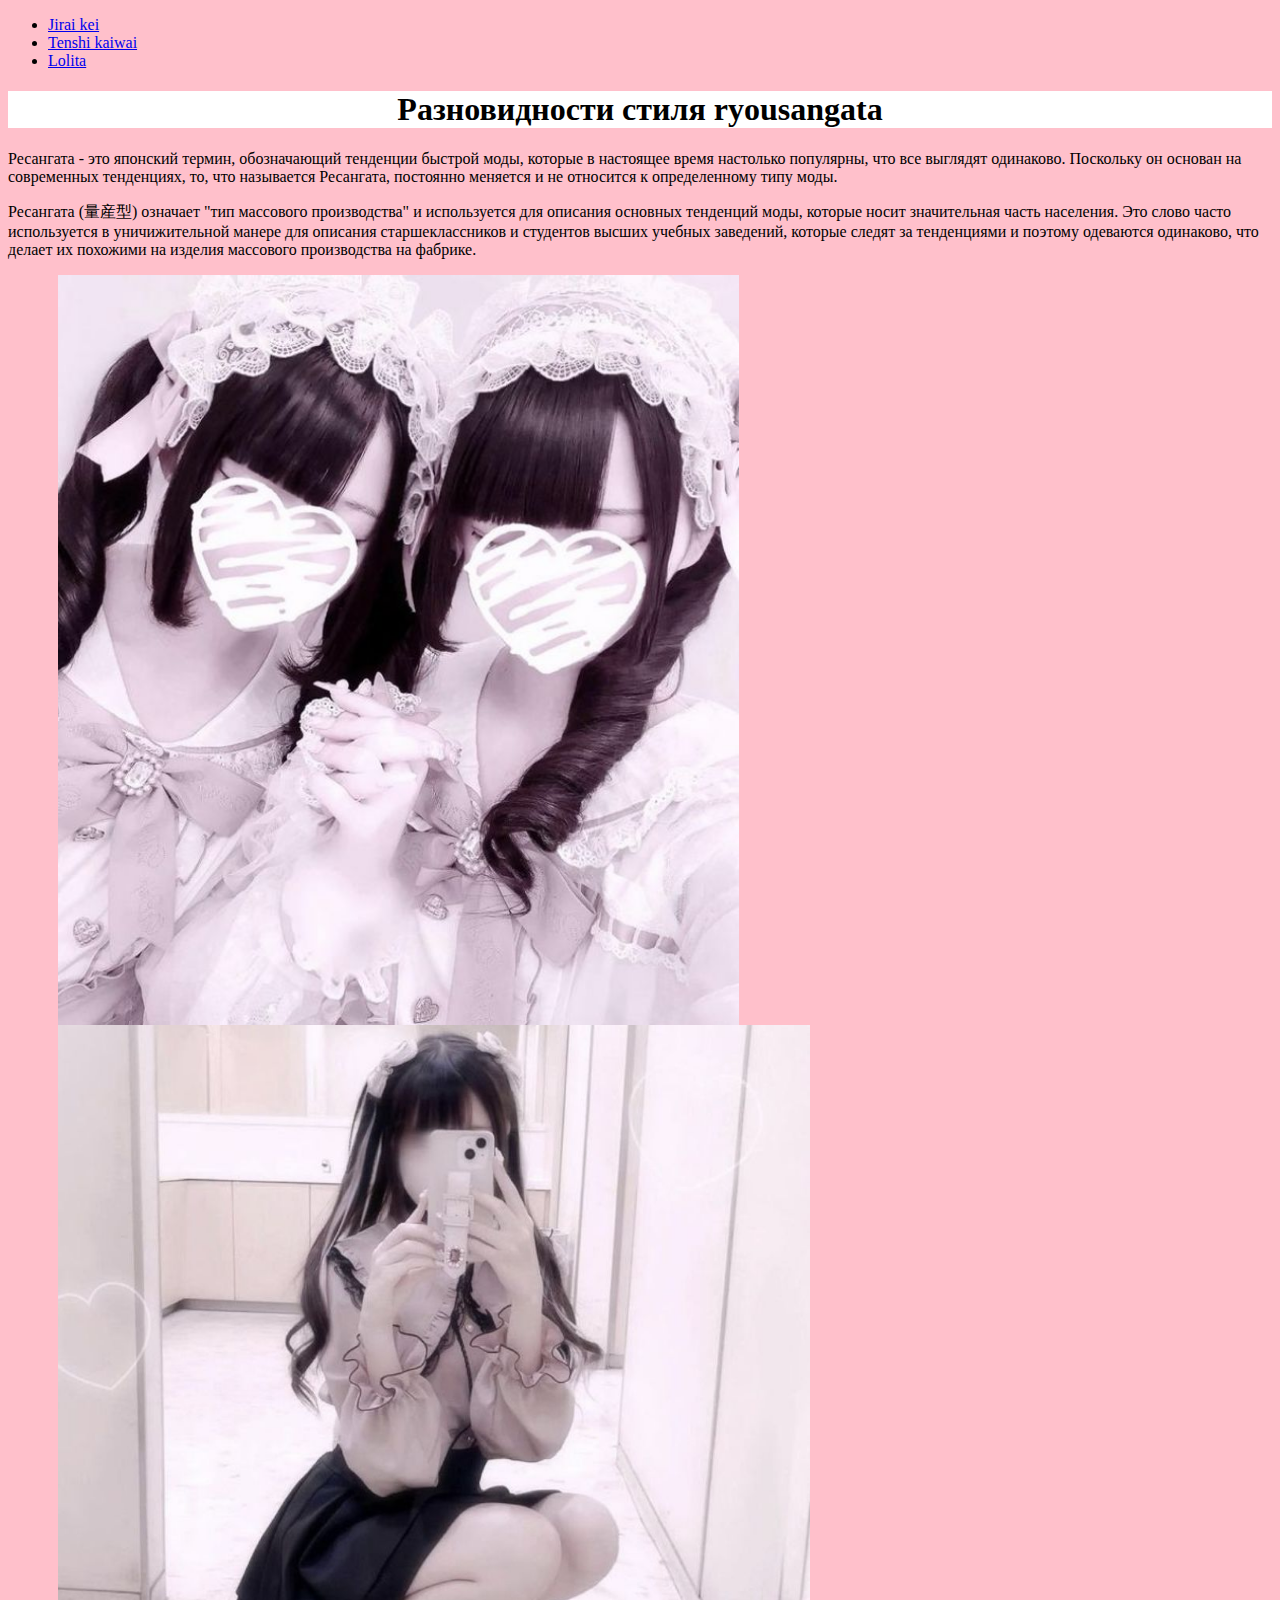
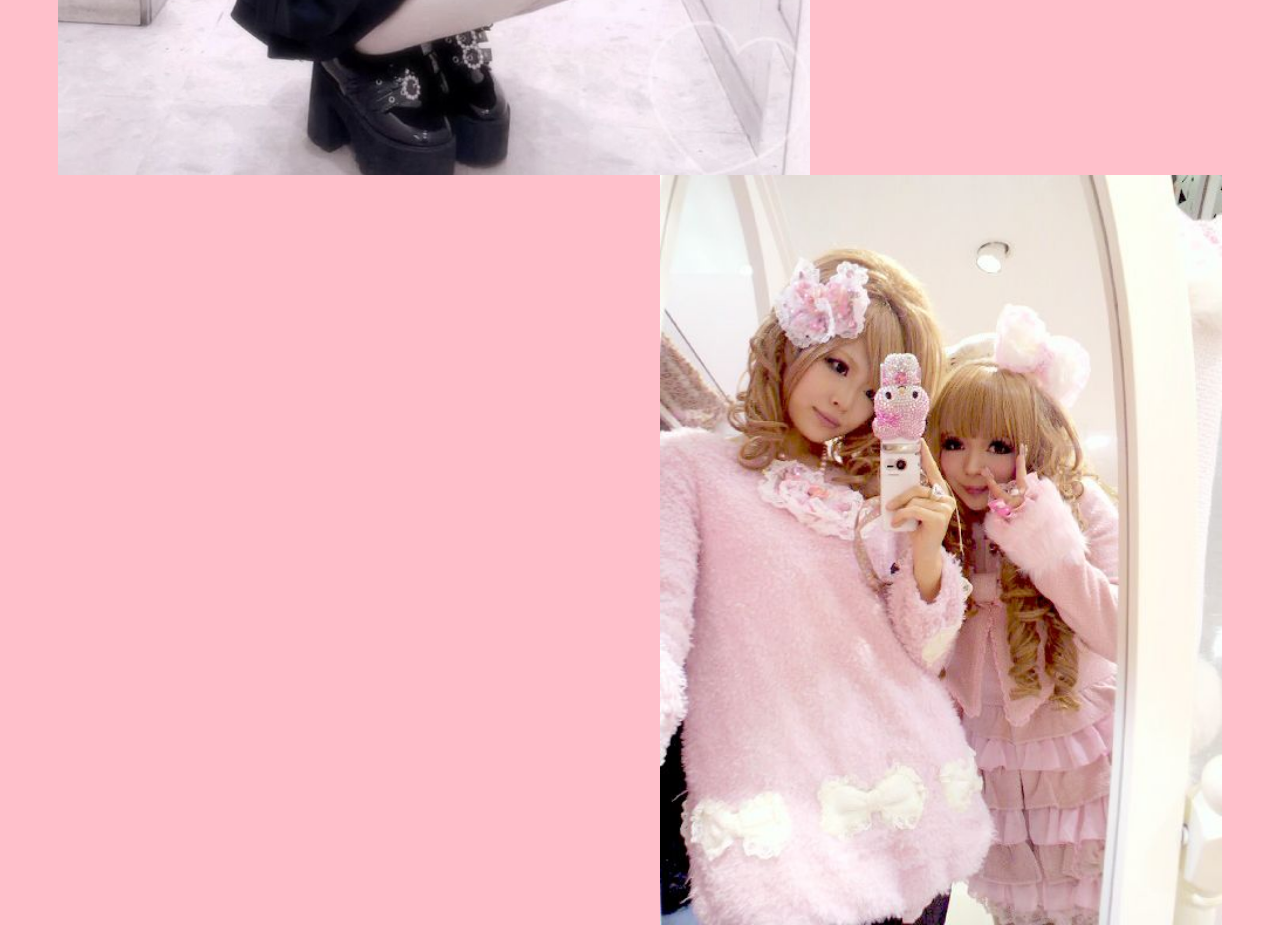
<file: index.html>
<!doctype html>
<html>
    <head>
        <link rel="stylesheet" href="style.css">
        <title>Разновидности стиля ryousangata</title>
    </head>

    <body>
      <ul>
        <li><a href="jiraikei.html">Jirai kei</a></li>
        <li><a href="tenshikaiwai.html">Tenshi kaiwai</a></li>
        <li><a href="lolita.html">Lolita</a></li>
      </ul>
      <h1>Разновидности стиля ryousangata</h1>
      <p>Ресангата - это японский термин, обозначающий тенденции быстрой моды, которые в настоящее время настолько популярны, что все выглядят одинаково. Поскольку он основан на современных тенденциях, то, что называется Ресангата, постоянно меняется и не относится к определенному типу моды.</p>
      <p>Ресангата (量産型) означает "тип массового производства" и используется для описания основных тенденций моды, которые носит значительная часть населения. Это слово часто используется в уничижительной манере для описания старшеклассников и студентов высших учебных заведений, которые следят за тенденциями и поэтому одеваются одинаково, что делает их похожими на изделия массового производства на фабрике.</p>
    <img src="218cfa957749eb1df1dea859d5ed02a2.jpg" align="left" height="750px" hspace="50px">
    <img src="dbef0e8cdaeaef43f14b78c4bde15dcb.jpg" align="middle" height="750px" hspace="50px">
    <img src="4ea9e0c10cd6d8c866a685a9dd3aeec2.jpg" align="right" height="750px" hspace="50px">
    </body>
</html>
</file>
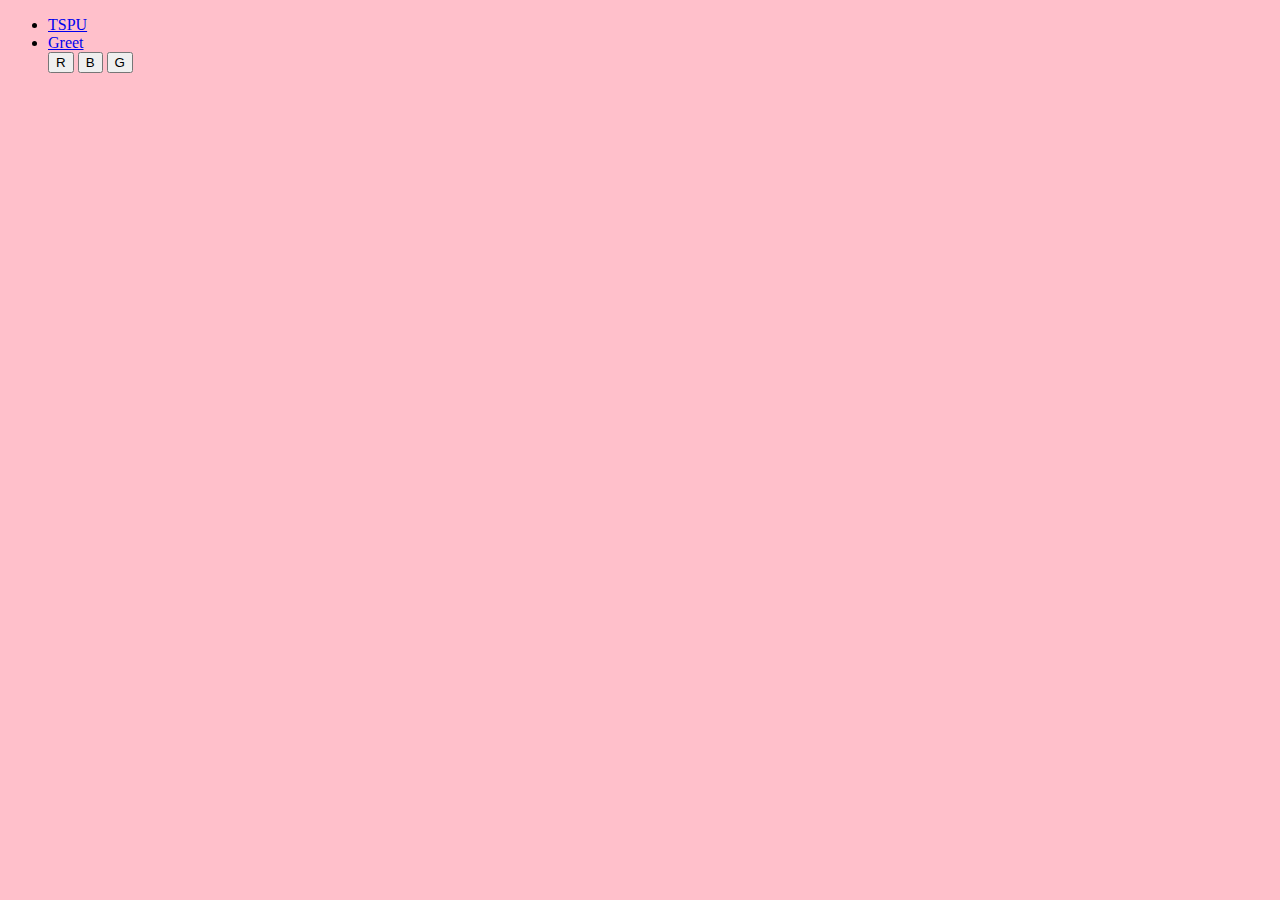
<file: color.html>
<!doctype html>
<html>
    <head>
        <link rel="stylesheet" href="style.css">
    </head>
    <body>
        <ul>
            <li><a href="index.html">TSPU</a></li>
            <li><a href="greet.html">Greet</a></li>
        <button id="red">R</button>
        <button id="blue">B</button>
        <button id="green">G</button>
    </body>
    <script src="color.js"></script>
</file>
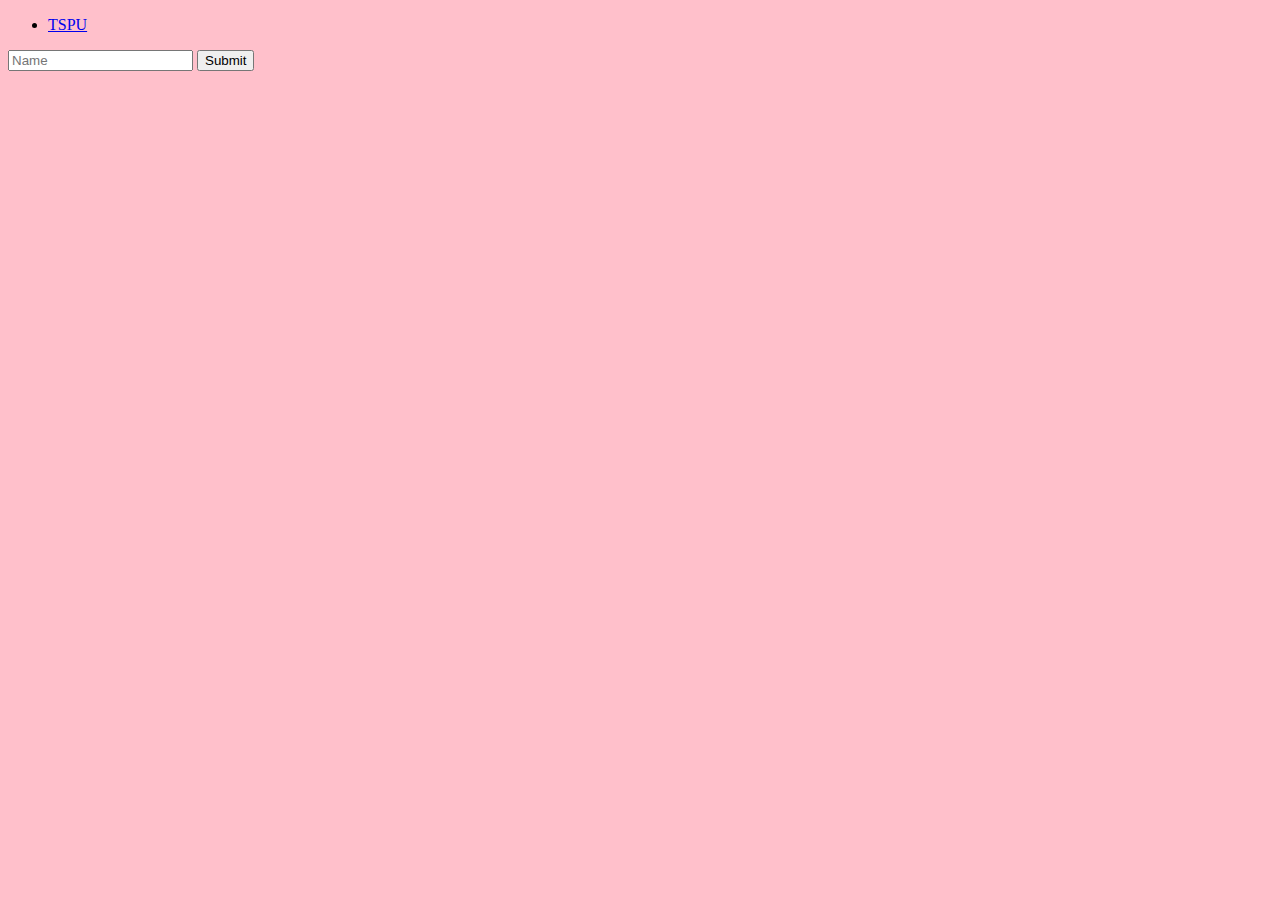
<file: greet.html>
<!doctype html>
<html>
    <head>
         <link rel="stylesheet" href="style.css">
    </head>
    <body>
        <ul>
            <li><a href="index.html">TSPU</a></li>
        </ul>
        <form onsubmit="greet(); return false;">
            <input type="text" id="name" placeholder="Name">
            <input type="submit">
        </form>
        <script>
            function greet()
            {
                alert ("Hello " + document.querySelector("#name").value);
            }
        </script>
    </body>
</html>
</file>
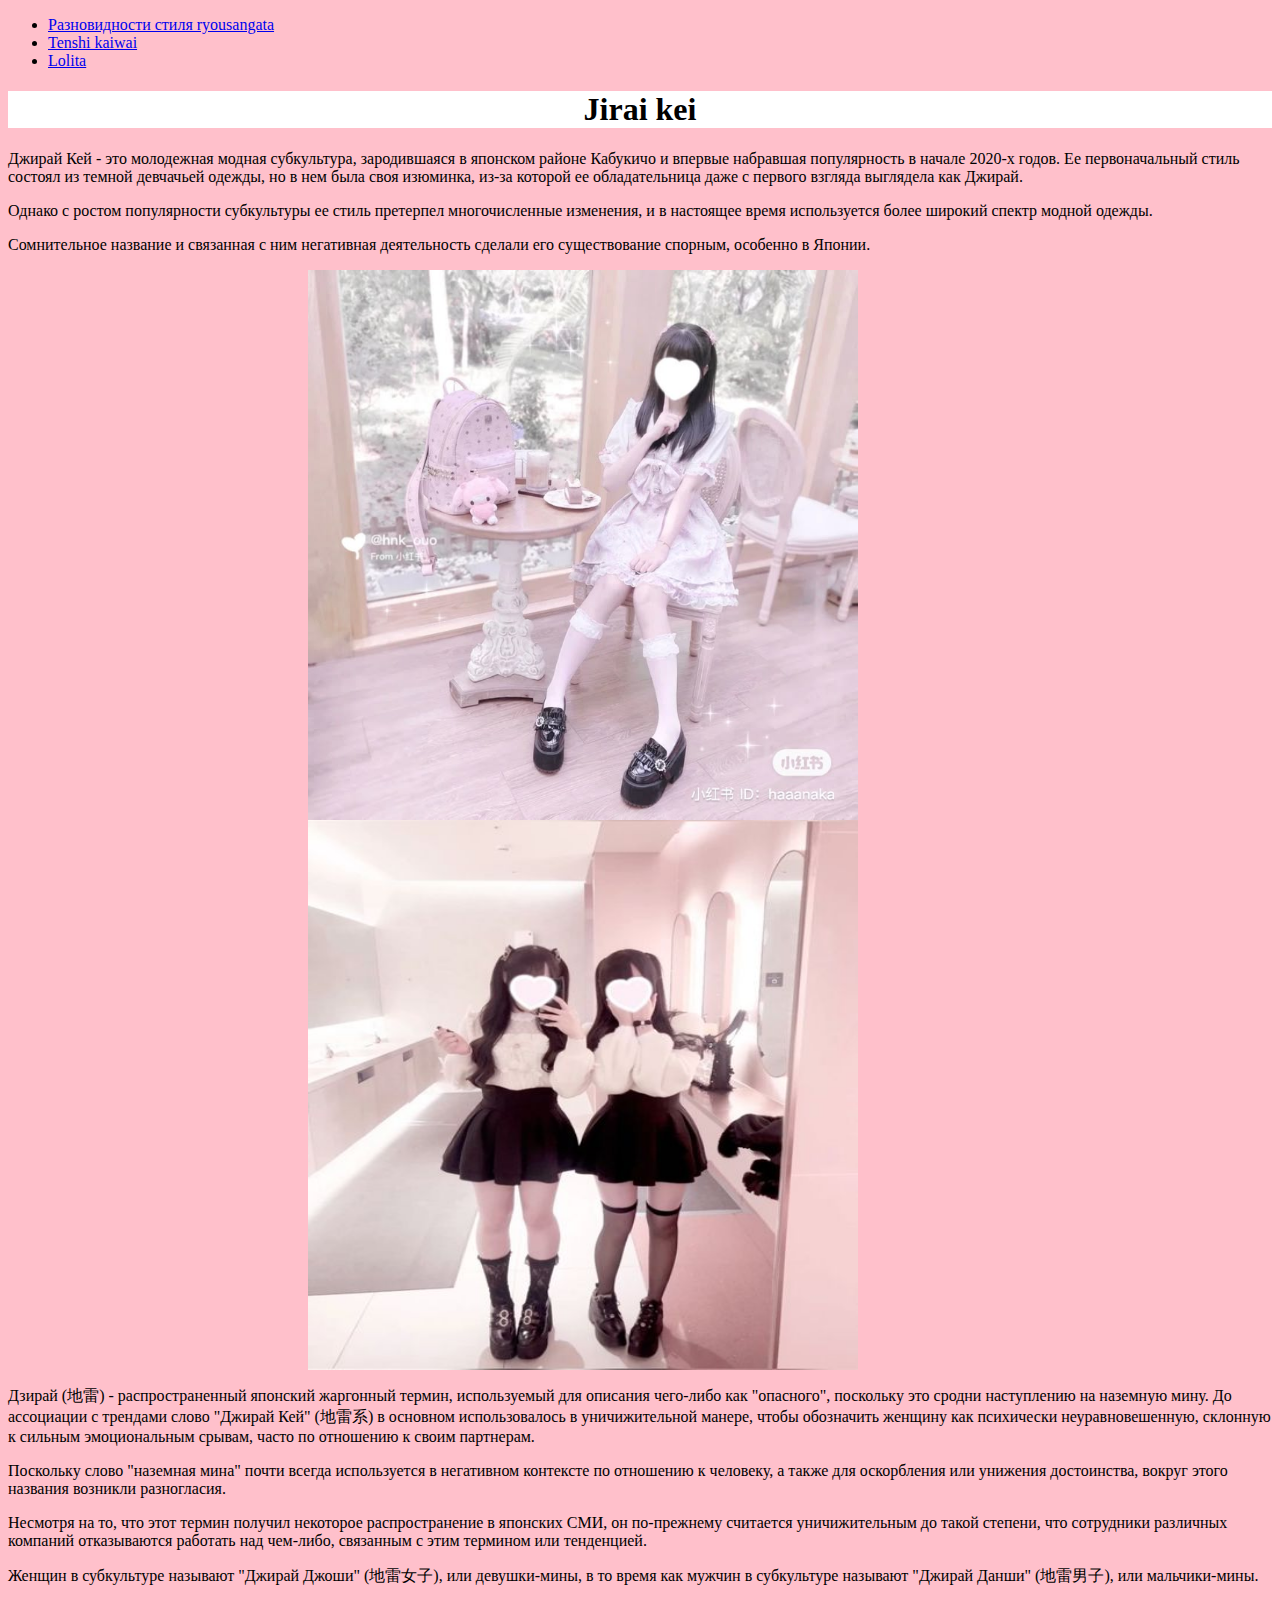
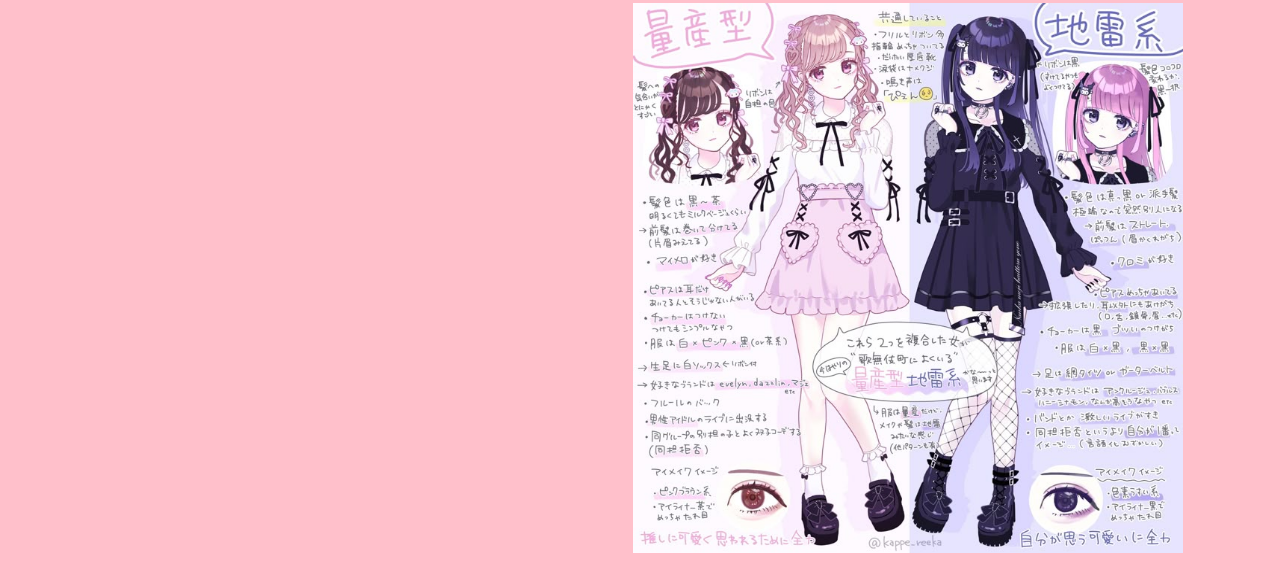
<file: jiraikei.html>
<!doctype html>
<html>
    <head>
        <link rel="stylesheet" href="style.css">
        <title>Jirai kei</title>
    </head>

    <body>
      <ul>
        <li><a href="index.html">Разновидности стиля ryousangata</a></li>
        <li><a href="tenshikaiwai.html">Tenshi kaiwai</a></li>
        <li><a href="lolita.html">Lolita</a></li>
      </ul>
      <h1>Jirai kei</h1>
      <p>Джирай Кей - это молодежная модная субкультура, зародившаяся в японском районе Кабукичо и впервые набравшая популярность в начале 2020-х годов. Ее первоначальный стиль состоял из темной девчачьей одежды, но в нем была своя изюминка, из-за которой ее обладательница даже с первого взгляда выглядела как Джирай.</p>
      <p>Однако с ростом популярности субкультуры ее стиль претерпел многочисленные изменения, и в настоящее время используется более широкий спектр модной одежды.</p>
      <p>Сомнительное название и связанная с ним негативная деятельность сделали его существование спорным, особенно в Японии.</p>
    <img src="1b3a83e91261db23077e784c6b7ec0e4.jpg" align="middle" height="550px" width="550px" hspace="300px">
    <img src="5951b5fb2c2b745fa18d75f6e2d55e51.jpg" align="middle" height="550px" width="550px" hspace="300px">
    <p>Дзирай (地雷) - распространенный японский жаргонный термин, используемый для описания чего-либо как "опасного", поскольку это сродни наступлению на наземную мину. До ассоциации с трендами слово "Джирай Кей" (地雷系) в основном использовалось в уничижительной манере, чтобы обозначить женщину как психически неуравновешенную, склонную к сильным эмоциональным срывам, часто по отношению к своим партнерам.</p>
    <p> Поскольку слово "наземная мина" почти всегда используется в негативном контексте по отношению к человеку, а также для оскорбления или унижения достоинства, вокруг этого названия возникли разногласия.</p>
    <p>Несмотря на то, что этот термин получил некоторое распространение в японских СМИ, он по-прежнему считается уничижительным до такой степени, что сотрудники различных компаний отказываются работать над чем-либо, связанным с этим термином или тенденцией.</p>
    <p>Женщин в субкультуре называют "Джирай Джоши" (地雷女子), или девушки-мины, в то время как мужчин в субкультуре называют "Джирай Данши" (地雷男子), или мальчики-мины.</p>
    <img src="99331f952e6936e4d35c6fdbc19b78a5.jpg" align="middle" height="550px" width="550px" hspace="625px">
    </body>
</html>
</file>
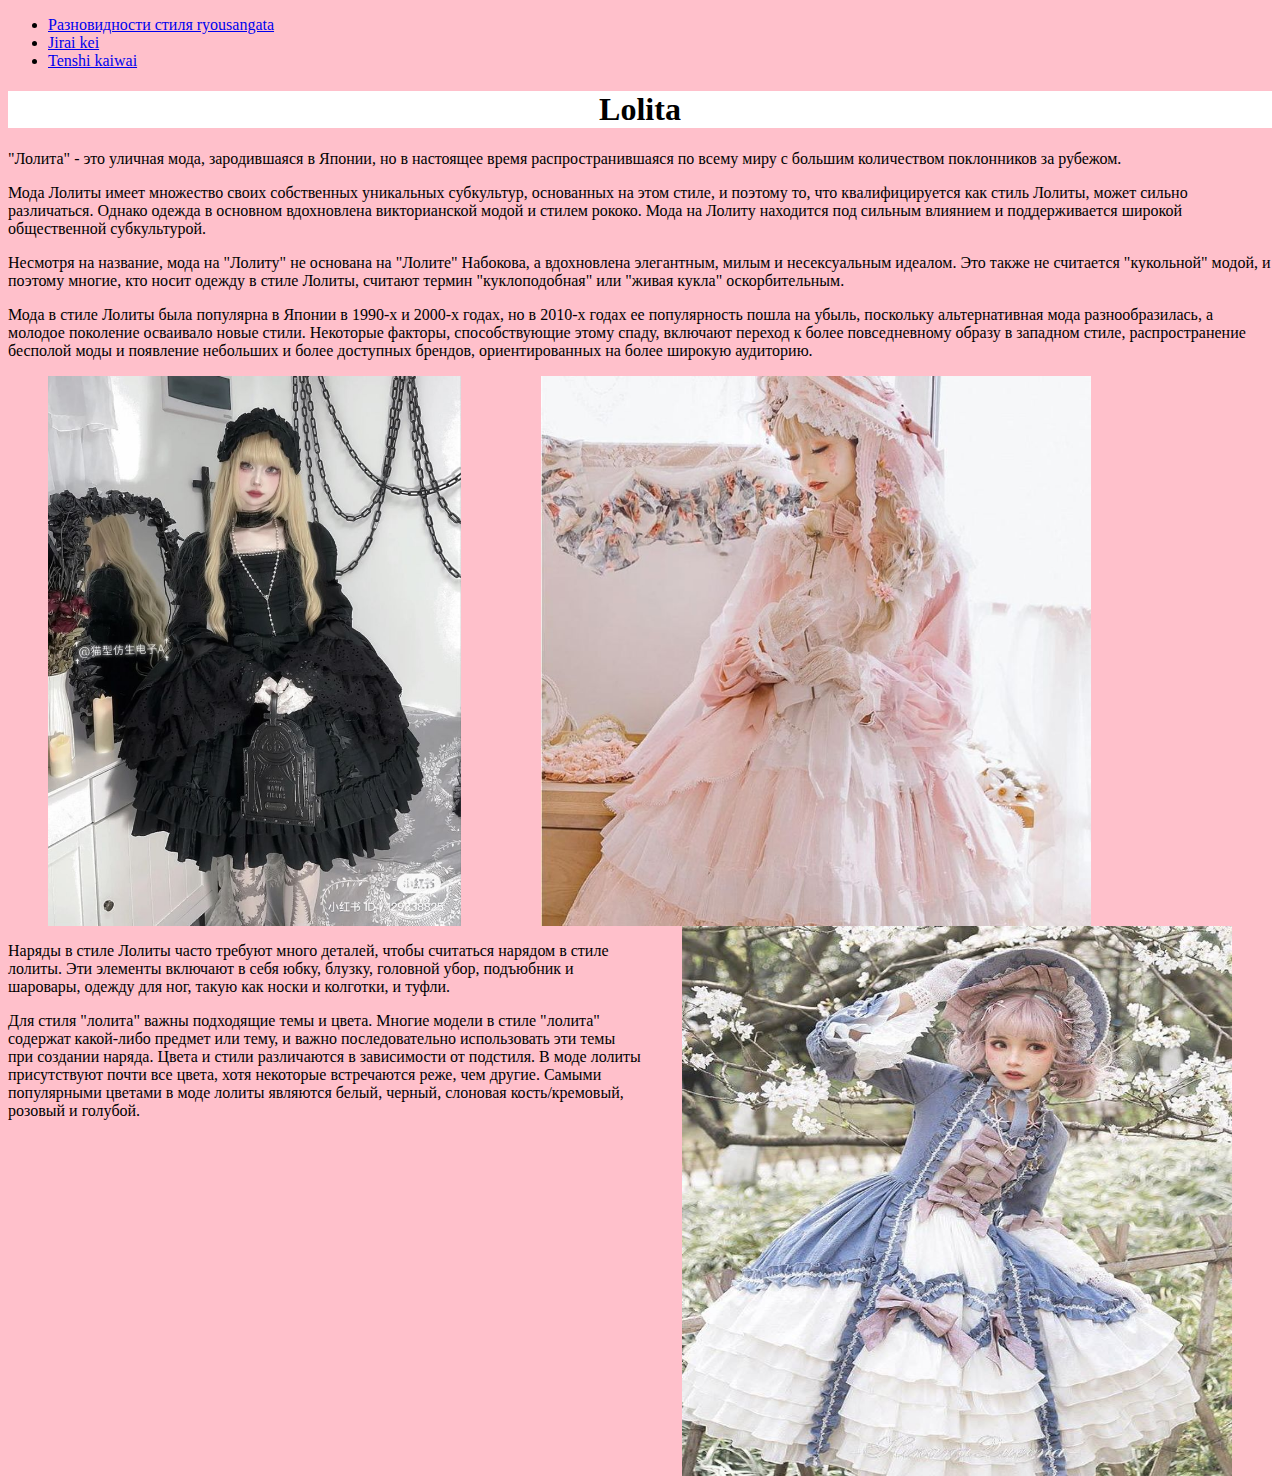
<file: lolita.html>
<!doctype html>
<html>
    <head>
        <link rel="stylesheet" href="style.css">
        <title>Lolita</title>
    </head>

    <body>
      <ul>
        <li><a href="index.html">Разновидности стиля ryousangata</a></li>
        <li><a href="jiraikei.html">Jirai kei</a></li>
        <li><a href="tenshikaiwai.html">Tenshi kaiwai</a></li>
      </ul>
      <h1>Lolita</h1>
      <p>"Лолита" - это уличная мода, зародившаяся в Японии, но в настоящее время распространившаяся по всему миру с большим количеством поклонников за рубежом.</p>
      <p>Мода Лолиты имеет множество своих собственных уникальных субкультур, основанных на этом стиле, и поэтому то, что квалифицируется как стиль Лолиты, может сильно различаться. Однако одежда в основном вдохновлена викторианской модой и стилем рококо. Мода на Лолиту находится под сильным влиянием и поддерживается широкой общественной субкультурой.</p>
      <p>Несмотря на название, мода на "Лолиту" не основана на "Лолите" Набокова, а вдохновлена элегантным, милым и несексуальным идеалом. Это также не считается "кукольной" модой, и поэтому многие, кто носит одежду в стиле Лолиты, считают термин "куклоподобная" или "живая кукла" оскорбительным.</p>
      <p>Мода в стиле Лолиты была популярна в Японии в 1990-х и 2000-х годах, но в 2010-х годах ее популярность пошла на убыль, поскольку альтернативная мода разнообразилась, а молодое поколение осваивало новые стили. Некоторые факторы, способствующие этому спаду, включают переход к более повседневному образу в западном стиле, распространение бесполой моды и появление небольших и более доступных брендов, ориентированных на более широкую аудиторию.</p>
    <img src="34319f529a6dfe8c891105691f03729b.jpg" align="left" height="550px" hspace="40px">
    <img src="2cf896c39e849793dc4c4b93877064df.jpg" align="middle" height="550px" hspace="40px">
    <img src="739a94af0a1ff96ee60cce4519e5cd55.jpg" align="right" height="550px" width="550px" hspace="40px">
    <p>Наряды в стиле Лолиты часто требуют много деталей, чтобы считаться нарядом в стиле лолиты. Эти элементы включают в себя юбку, блузку, головной убор, подъюбник и шаровары, одежду для ног, такую как носки и колготки, и туфли.</p>
    <p>Для стиля "лолита" важны подходящие темы и цвета. Многие модели в стиле "лолита" содержат какой-либо предмет или тему, и важно последовательно использовать эти темы при создании наряда. Цвета и стили различаются в зависимости от подстиля. В моде лолиты присутствуют почти все цвета, хотя некоторые встречаются реже, чем другие. Самыми популярными цветами в моде лолиты являются белый, черный, слоновая кость/кремовый, розовый и голубой.</p>
    </body>
</html>
</file>
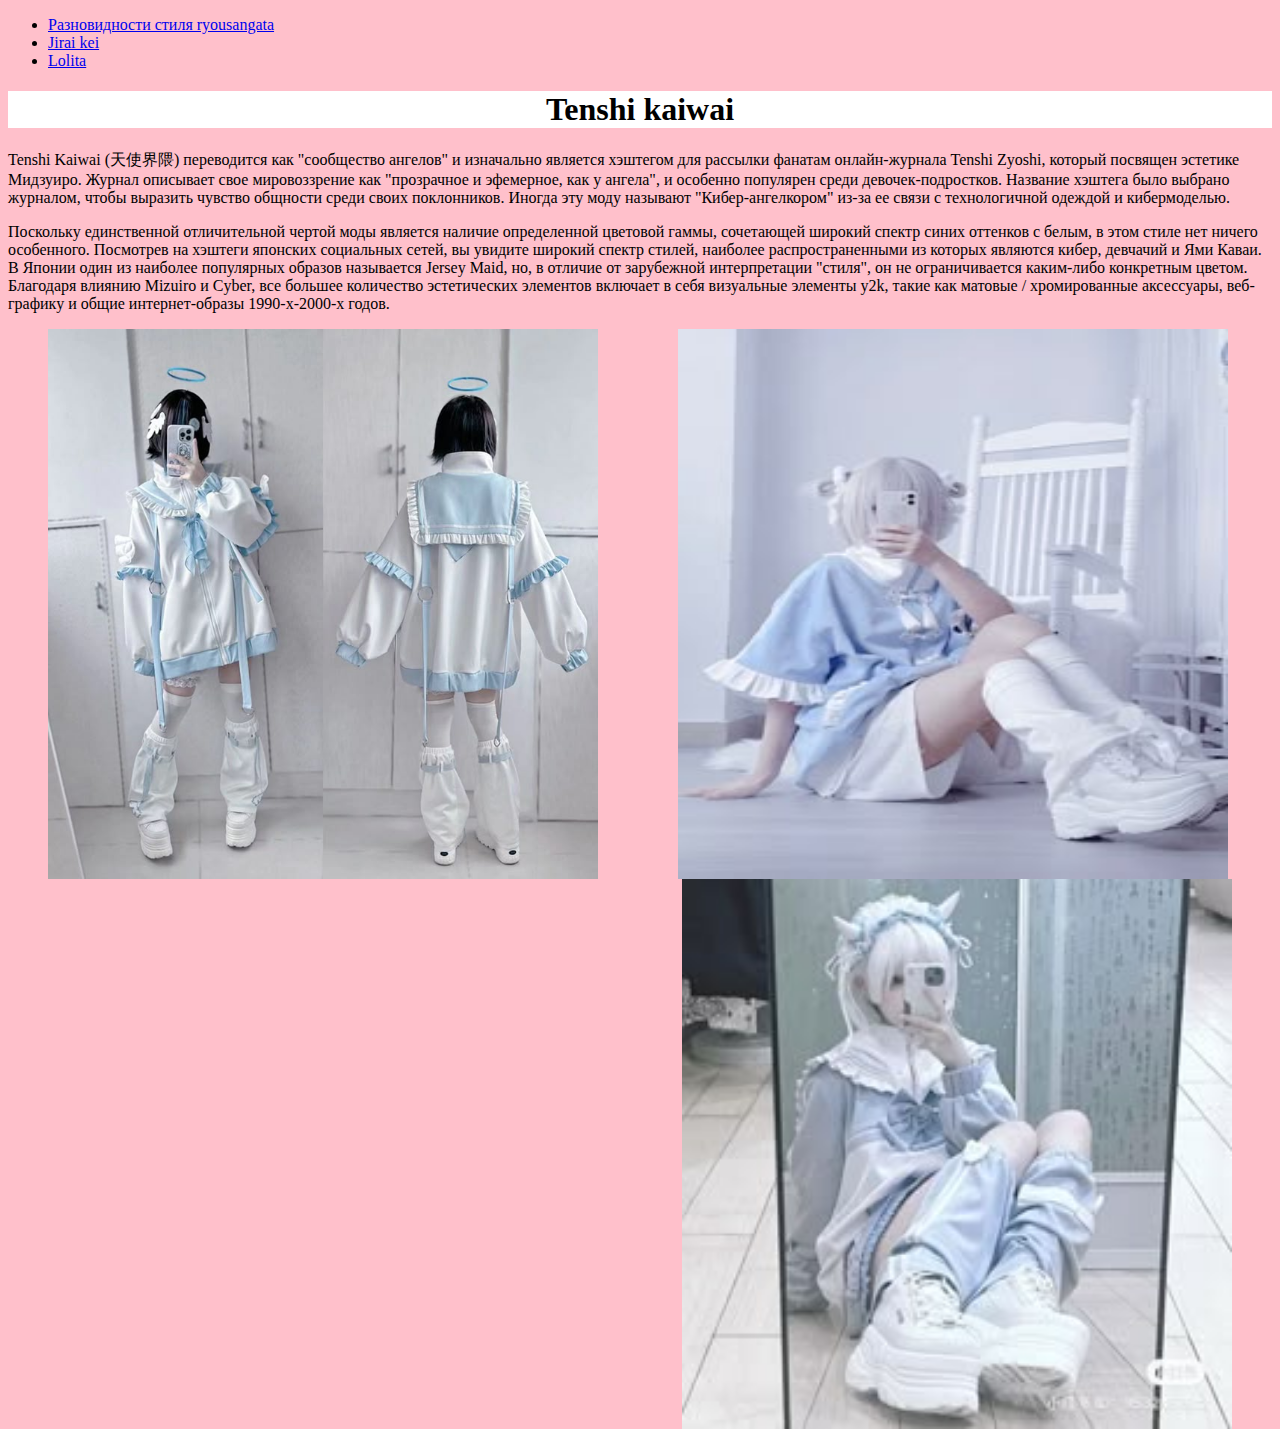
<file: tenshikaiwai.html>
<!doctype html>
<html>
    <head>
        <link rel="stylesheet" href="style.css">
        <title>Tenshi kaiwai</title>
    </head>

    <body>
      <ul>
        <li><a href="index.html">Разновидности стиля ryousangata</a></li>
        <li><a href="jiraikei.html">Jirai kei</a></li>
        <li><a href="lolita.html">Lolita</a></li>
      </ul>
      <h1>Tenshi kaiwai</h1>
      <p>Tenshi Kaiwai (天使界隈) переводится как "сообщество ангелов" и изначально является хэштегом для рассылки фанатам онлайн-журнала Tenshi Zyoshi, который посвящен эстетике Мидзуиро. Журнал описывает свое мировоззрение как "прозрачное и эфемерное, как у ангела", и особенно популярен среди девочек-подростков. Название хэштега было выбрано журналом, чтобы выразить чувство общности среди своих поклонников. Иногда эту моду называют "Кибер-ангелкором" из-за ее связи с технологичной одеждой и кибермоделью.</p>
      <p>Поскольку единственной отличительной чертой моды является наличие определенной цветовой гаммы, сочетающей широкий спектр синих оттенков с белым, в этом стиле нет ничего особенного. Посмотрев на хэштеги японских социальных сетей, вы увидите широкий спектр стилей, наиболее распространенными из которых являются кибер, девчачий и Ями Каваи. В Японии один из наиболее популярных образов называется Jersey Maid, но, в отличие от зарубежной интерпретации "стиля", он не ограничивается каким-либо конкретным цветом. Благодаря влиянию Mizuiro и Cyber, все большее количество эстетических элементов включает в себя визуальные элементы y2k, такие как матовые / хромированные аксессуары, веб-графику и общие интернет-образы 1990-х-2000-х годов.</p>
    <img src="b36d3894f01804dbd7297fbc041851ce.jpg" align="left" height="550px" width="550px" hspace="40px">
    <img src="bb0d94472539045b231dc99fb80cb1e8.jpg" align="middle" height="550px" width="550px" hspace="40px">
    <img src="f4eaab072c60f29841a6f7adbb1a5fbf.jpg" align="right" height="550px" width="550px" hspace="40px">
    </body>
</html>
</file>
<file: style.css>
body{background-color: pink}
h1{background-color: white; color: black; text-align: center}
</file>
